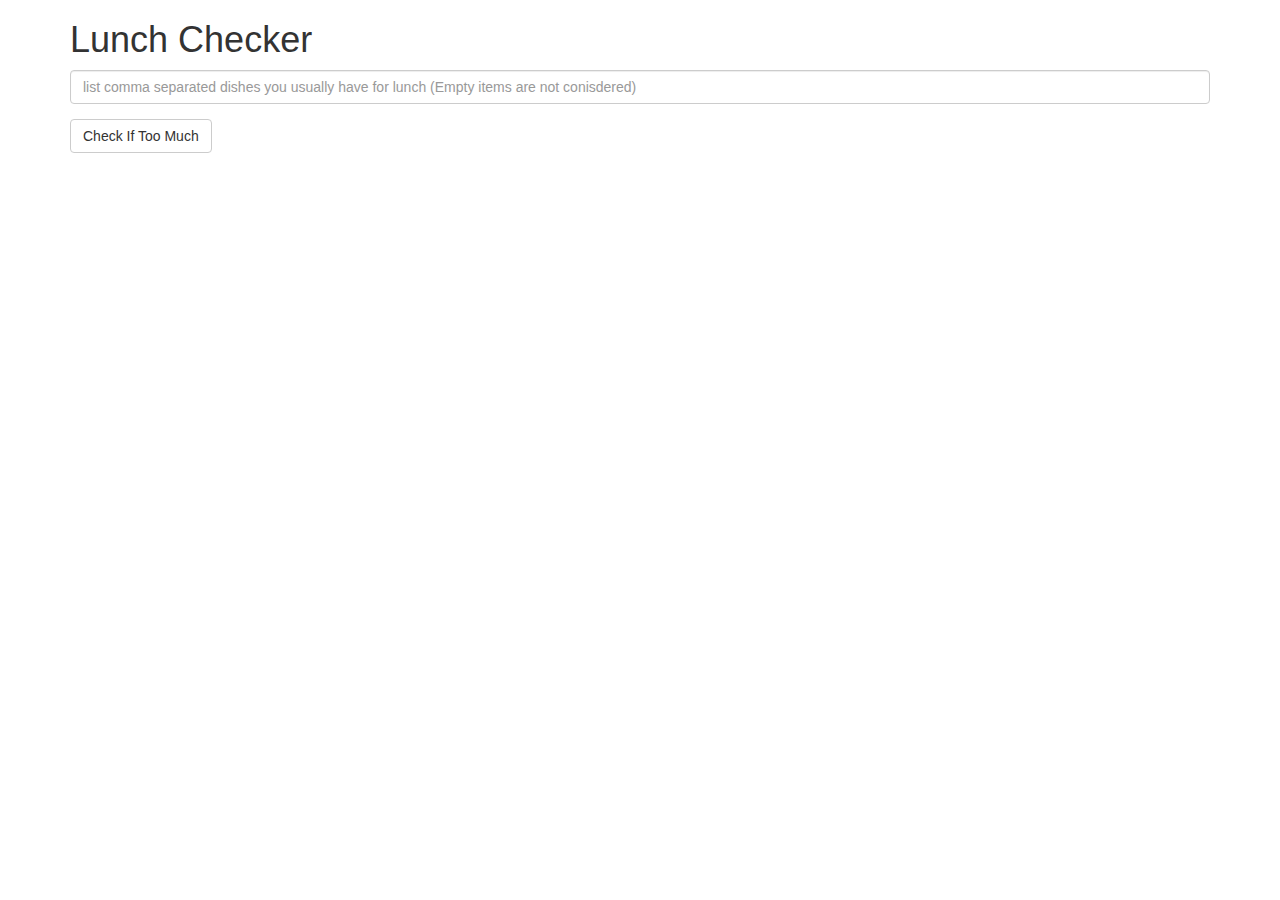
<file: Module1/index.html>
<!doctype html>
<html lang="en">

<head>
  <title>Lunch Checker</title>
  <meta name="viewport" content="width=device-width, initial-scale=1">
  <link rel="stylesheet" href="styles/bootstrap.min.css">
  <style>
    .message {
      font-size: 1.3em;
      font-weight: bold;
    }
  </style>
</head>
<script src="angular.min.js"></script>
<script src="app.js"></script>

<body ng-app="LunchChecker">
  <div class="container" ng-controller="LunchCheckController">
    <h1>Lunch Checker</h1>
   
    <div class="form-group">
      <input id="lunch-menu" class="form-control" type="text" ng-model="lunchItems" 
      data-toggle="tooltip" title="Empty items are not considered!" 
      placeholder="list comma separated dishes you usually have for lunch (Empty items are not conisdered)">
    </div>

    <div class="form-group">
      <button class="btn btn-default" ng-click="checkLunchItems();">Check If Too Much</button>
    </div>
    <div class="form-group message">{{resultMessage}}</div>

  </div>
</body>

</html>
</file>
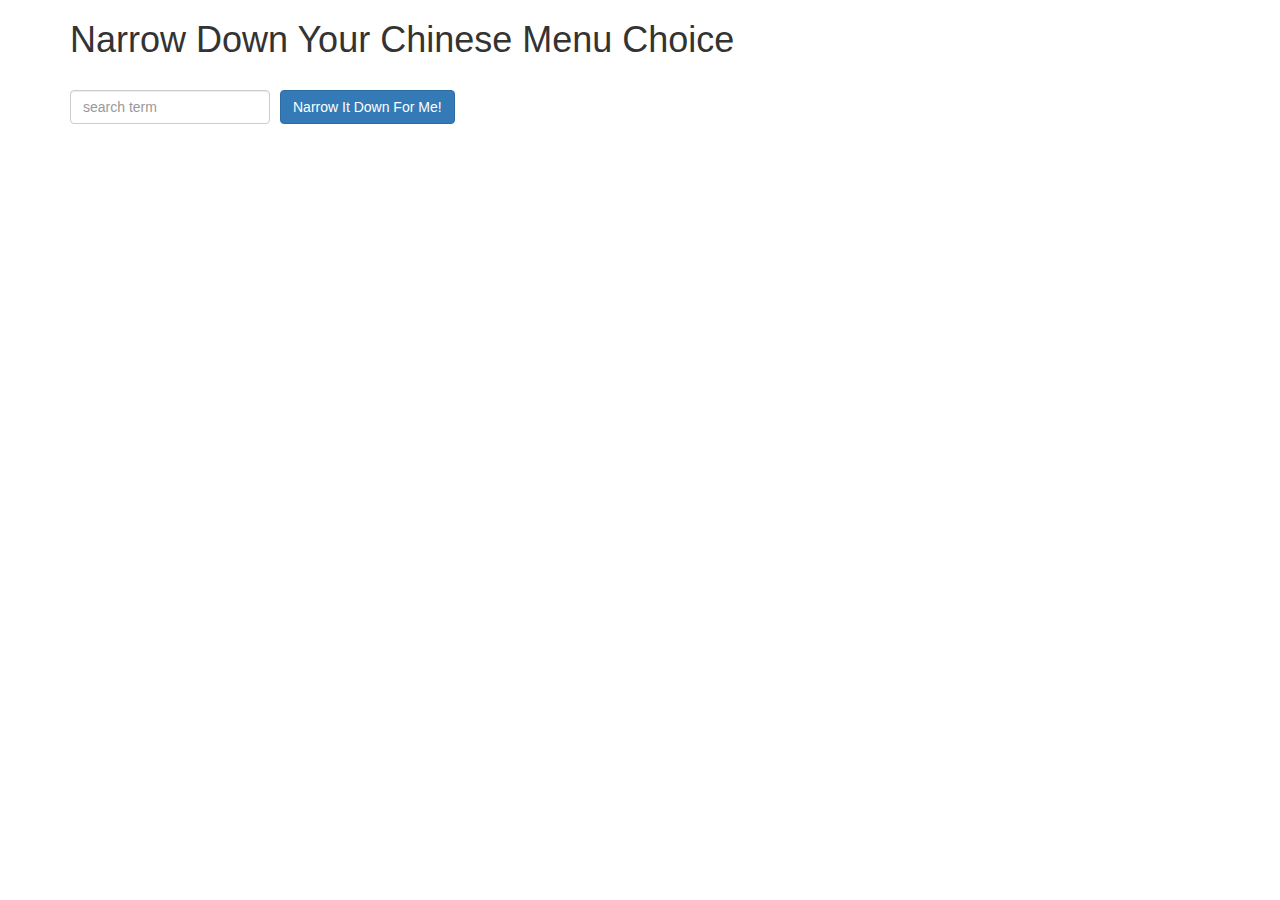
<file: Module3/index.html>
<!doctype html>
<html lang="en">

<head>
    <title>Narrow Down Your Menu Choice</title>
    <meta name="viewport" content="width=device-width, initial-scale=1">
    <script src="angular.min.js"></script>
    <script src="app.js"></script>
    <link rel="stylesheet" href="styles/bootstrap.min.css">
    <link rel="stylesheet" href="styles/styles.css">
</head>

<body ng-app='MenuChoiceApp'>
    <div class="container" ng-controller='NarrowItDownController as menuCtrl'>
        <h1>Narrow Down Your Chinese Menu Choice</h1>

        <div class="form-group">
            <input type="text" ng-model="menuCtrl.searchTerm" placeholder="search term" class="form-control">
        </div>
       
        <div class="form-group narrow-button">
            <button class="btn btn-primary" ng-click="menuCtrl.getNarrowedItems(menuCtrl.searchTerm);">Narrow It Down For Me!</button>
        </div>
        </br>
        <div style="margin-top: 40px;">
            <found-items items="menuCtrl.found"
                         on-remove="menuCtrl.removeItem(index)"
                         is-empty="menuCtrl.isEmpty()"
                         empty-message="Nothing Found!"
                         show-empty-message="menuCtrl.showEmptyMessage">
            </found-items>
        </div>
    </div>
</body>

</html>
</file>
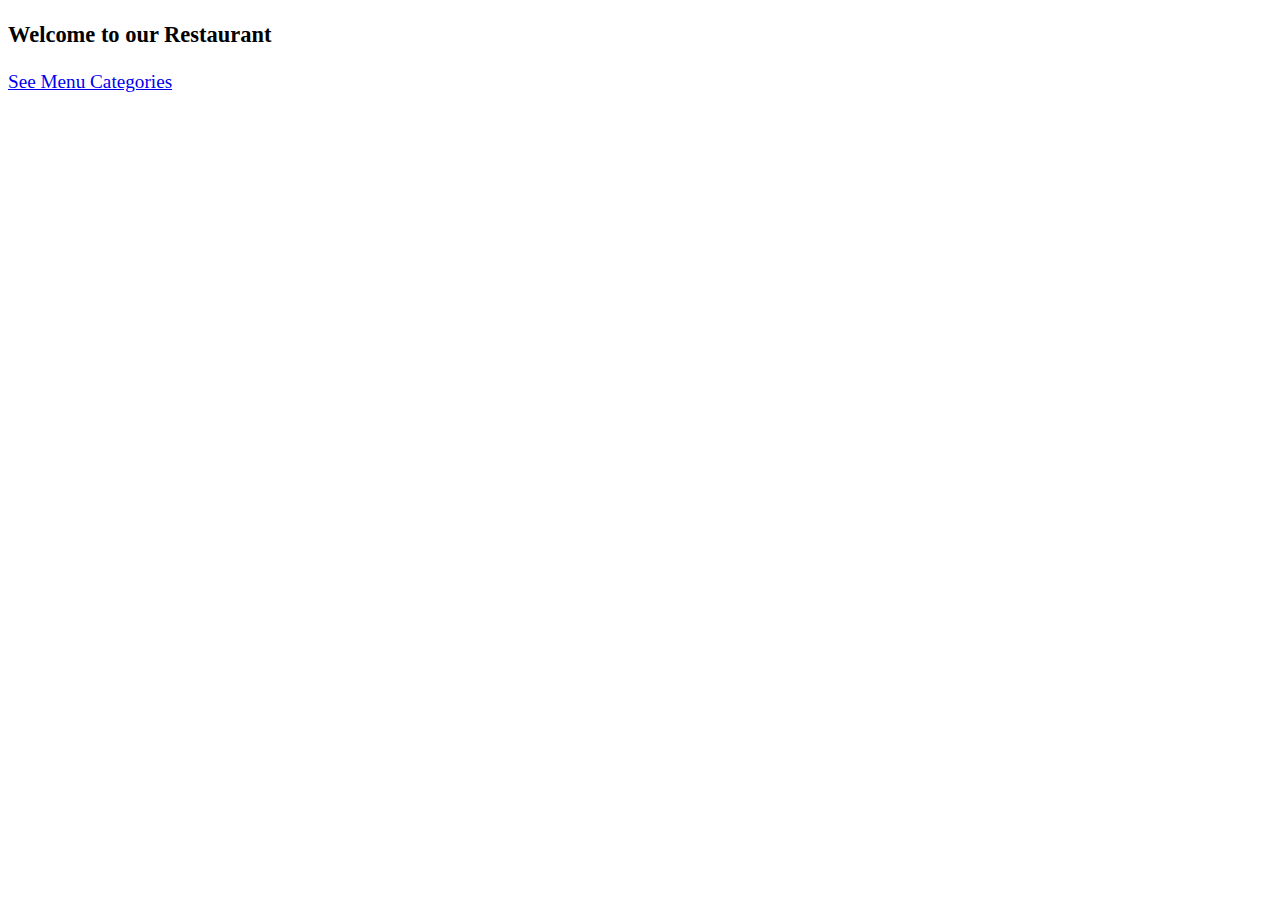
<file: Module4/index.html>
<!DOCTYPE html>
<html ng-app='MenuApp'>
  <head>
    <meta charset="utf-8">
    <link rel="stylesheet" href="css/styles.css">
    <title>Menu App</title>
  </head>
  <body>
    <h3>Welcome to our Restaurant</h3>

    <ui-view></ui-view>

    <!-- Libraries -->
    <script src="lib/angular.min.js"></script>
    <script src="lib/angular-ui-router.min.js"></script>

    <!-- Modules -->
    <script src="src/menuapp/menuapp.module.js"></script>
    <script src="src/menuapp/data.module.js"></script>

    <!-- Routes -->
    <script src="src/routes.js"></script>

    <!-- 'MenuApp' module artifacts -->
    <script src="src/menuapp/categories.component.js"></script>
    <script src="src/menuapp/categoriesList.controller.js"></script>
    <script src="src/menuapp/items.component.js"></script>
    <script src="src/menuapp/items.controller.js"></script>
    <script src="src/menuapp/menudata.service.js"></script>

  </body>
</html>
</file>
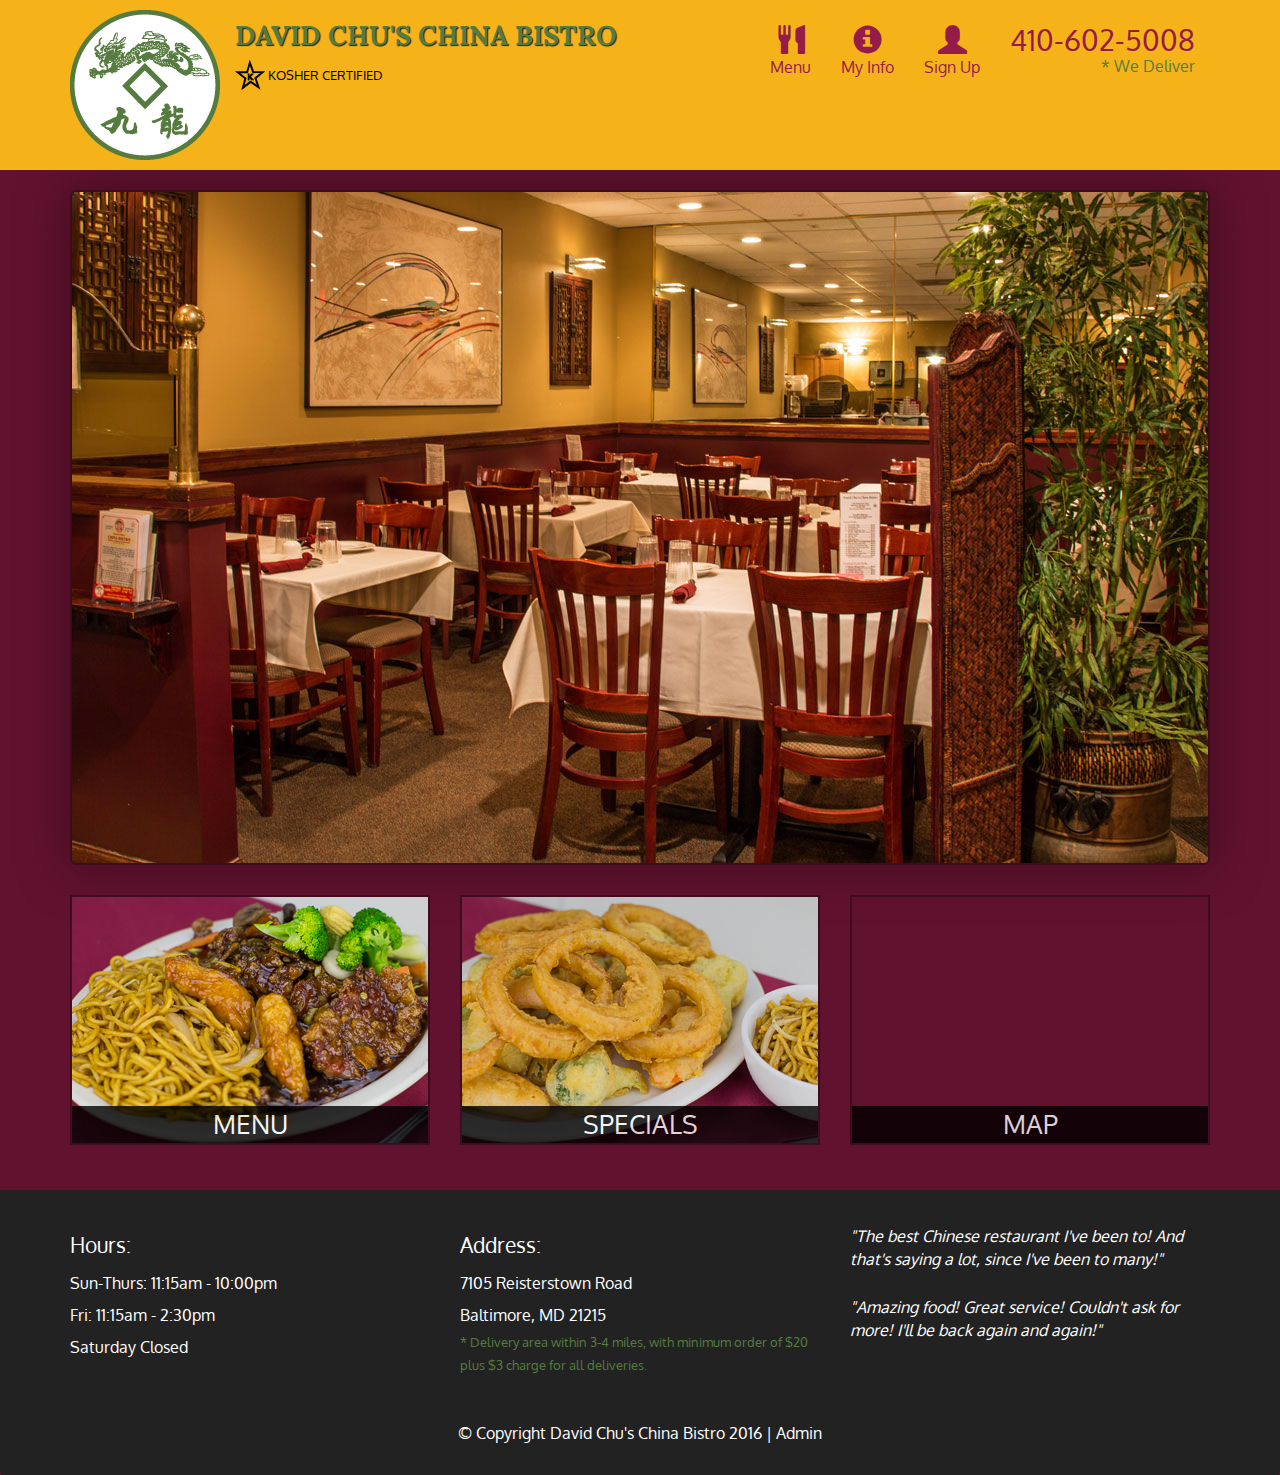
<file: Module5/index.html>
<!DOCTYPE html>
<html lang="en">
  <head>
    <meta charset="utf-8">
    <meta http-equiv="X-UA-Compatible" content="IE=edge">
    <meta name="viewport" content="width=device-width, initial-scale=1">
    <title>David Chu's China Bistro</title>
    <link href='https://fonts.googleapis.com/css?family=Oxygen:400,300,700' rel='stylesheet' type='text/css'>
    <link href='https://fonts.googleapis.com/css?family=Lora' rel='stylesheet' type='text/css'>
    <link rel="stylesheet" href="css/bootstrap.min.css">
    <link rel="stylesheet" href="css/restaurant.css">
    <link rel="stylesheet" href="css/common.css">
  </head>
  <body ng-app="restaurant" ng-strict-di>

    <!-- Fixed position loading indicator -->
    <loading class="loading-indicator"></loading>

    <header>
      <nav id="header-nav" class="navbar navbar-default">
        <div class="container">
          <div class="navbar-header">
            <a href="index.html" class="pull-left visible-md visible-lg">
              <div id="logo-img" alt="Logo image"></div>
            </a>

            <div class="navbar-brand">
              <a href="index.html"><h1>David Chu's China Bistro</h1></a>
              <p>
              <img src="images/star-k-logo.png" alt="Kosher certification">
              <span>Kosher Certified</span>
              </p>
            </div>

            <button id="navbarToggle" type="button" class="navbar-toggle collapsed" data-toggle="collapse" data-target="#collapsable-nav" aria-expanded="false">
              <span class="sr-only">Toggle navigation</span>
              <span class="icon-bar"></span>
              <span class="icon-bar"></span>
              <span class="icon-bar"></span>
            </button>
          </div>

          <div id="collapsable-nav" class="collapse navbar-collapse">
            <ul id="nav-list" class="nav navbar-nav navbar-right">
              <li id="navHomeButton" class="visible-xs">
                <a href="index.html">
                  <span class="glyphicon glyphicon-home"></span> Home</a>
              </li>
              <li id="navMenuButton" ui-sref-active="active">
                <a ui-sref="public.menu">
                  <span class="glyphicon glyphicon-cutlery"></span><br class="hidden-xs"> Menu</a>
              </li>
              <li>
                <a ui-sref="public.myinfo">
                  <span class="glyphicon glyphicon-info-sign"></span><br class="hidden-xs"> My Info</a>
              </li>
              <li >
                <a ui-sref="public.signup">
                  <span class="glyphicon glyphicon-user"></span><br class="hidden-xs"> Sign Up</a>
              </li>
              <li id="phone" class="hidden-xs">
                <a href="tel:410-602-5008">
                  <span>410-602-5008</span></a><div>* We Deliver</div>
              </li>
            </ul><!-- #nav-list -->
          </div><!-- .collapse .navbar-collapse -->
        </div><!-- .container -->
      </nav><!-- #header-nav -->
    </header>

    <div id="call-btn" class="visible-xs">
      <a class="btn" href="tel:410-602-5008">
        <span class="glyphicon glyphicon-earphone"></span>
        410-602-5008
      </a>
    </div>
    <div id="xs-deliver" class="text-center visible-xs">* We Deliver</div>

    <ui-view>
      <div class="text-center initial-loading">
        <h2>Loading Site...</h2>
      </div>
    </ui-view>

    <footer class="panel-footer">
      <div class="container">
        <div class="row">
          <section id="hours" class="col-sm-4">
            <span>Hours:</span><br>
            Sun-Thurs: 11:15am - 10:00pm<br>
            Fri: 11:15am - 2:30pm<br>
            Saturday Closed
            <hr class="visible-xs">
          </section>
          <section id="address" class="col-sm-4">
            <span>Address:</span><br>
            7105 Reisterstown Road<br>
            Baltimore, MD 21215
            <p>* Delivery area within 3-4 miles, with minimum order of $20 plus $3 charge for all deliveries.</p>
            <hr class="visible-xs">
          </section>
          <section id="testimonials" class="col-sm-4">
            <p>"The best Chinese restaurant I've been to! And that's saying a lot, since I've been to many!"</p>
            <p>"Amazing food! Great service! Couldn't ask for more! I'll be back again and again!"</p>
          </section>
        </div>
        <div class="text-center">
          &copy; Copyright David Chu's China Bistro 2016 |
          <a ui-sref="admin.auth">Admin</a></div>
      </div>
    </footer>

    <!-- Libs -->
    <script src="lib/jquery-2.1.4.min.js"></script>
    <script src="lib/bootstrap.min.js"></script>
    <script src="lib/angular.min.js"></script>
    <script src="lib/angular-ui-router.min.js"></script>

    <!-- Main Restaurant Module -->
    <script src="src/restaurant.module.js"></script>

    <!-- Common Module -->
    <script src="src/common/common.module.js"></script>
    <script src="src/common/loading/loading.component.js"></script>
    <script src="src/common/loading/loading.interceptor.js"></script>
    <script src="src/common/menu.service.js"></script>
    <script src="src/common/user-preference.service.js"></script>

    <!-- Public Module -->
    <script src="src/public/public.module.js"></script>
    <script src="src/public/public.routes.js"></script>
    <script src="src/public/menu/menu.controller.js"></script>
    <script src="src/public/menu-category/menu-category.component.js"></script>
    <script src="src/public/menu-items/menu-items.controller.js"></script>
    <script src="src/public/menu-item/menu-item.component.js"></script>

    <!-- Public Module -->
    <script src="src\public\sign-up\sign-up.controller.js"></script>
    <script src="src\public\my-info\my-info.controller.js"></script>
    
    <!-- ADMIN SITE -->

    <!--Application files -->

  </body>

</html>
</file>
<file: Module3/styles/styles.css>
h1 {
  margin-bottom: 30px;
}
input[type="text"] {
  width: 200px;
  float: left;
}
.narrow-button {
  float: left;
  margin-left: 10px;
}
.loader {
  display: none;
  margin-left: 5px;
  font-size: 10px;
  float: left;
  border-top: 1.1em solid rgba(147, 147, 147, 0.2);
  border-right: 1.1em solid rgba(147, 147, 147, 0.2);
  border-bottom: 1.1em solid rgba(147, 147, 147, 0.2);
  border-left: 1.1em solid #676767;
  -webkit-transform: translateZ(0);
  -ms-transform: translateZ(0);
  transform: translateZ(0);
  -webkit-animation: load8 1.1s infinite linear;
  animation: load8 1.1s infinite linear;
}
.loader,
.loader:after {
  border-radius: 50%;
  width: 3em;
  height: 3em;
}
@-webkit-keyframes load8 {
  0% {
    -webkit-transform: rotate(0deg);
    transform: rotate(0deg);
  }
  100% {
    -webkit-transform: rotate(360deg);
    transform: rotate(360deg);
  }
}
@keyframes load8 {
  0% {
    -webkit-transform: rotate(0deg);
    transform: rotate(0deg);
  }
  100% {
    -webkit-transform: rotate(360deg);
    transform: rotate(360deg);
  }
}
.error {
  color: red;
  font-weight: bold;
}
</file>
<file: Module4/css/styles.css>
body {
  font-size: 1.2em;
}

.error {
  color: red;
  font-weight: bold;
  display: none;
}

.loading-icon {
  position: absolute;
  left: 50%;
  top: 10px;
}

.active {
  font-weight: bold;
}

li[ui-sref]:hover {
  display: inline-block;
  cursor: pointer;
  border: solid black 1px;
  padding-left: 5px;
  padding-right: 5px;
}
</file>
<file: Module5/css/restaurant.css>
body {
  font-size: 16px;
  color: #fff;
  background-color: #61122f;
  font-family: 'Oxygen', sans-serif;
}

.initial-loading {
  margin-top: 60px;
}

/** HEADER **/
#header-nav {
  background-color: #f6b319;
  border-radius: 0;
  border: 0;
}

#logo-img {
  background: url('../images/restaurant-logo_large.png') no-repeat;
  width: 150px;
  height: 150px;
  margin: 10px 15px 10px 0;
}

.navbar-brand {
  padding-top: 25px;
}
.navbar-brand h1 { /* Restaurant name */
  font-family: 'Lora', serif;
  color: #557c3e;
  font-size: 1.5em;
  text-transform: uppercase;
  font-weight: bold;
  text-shadow: 1px 1px 1px #222;
  margin-top: 0;
  margin-bottom: 0;
  line-height: .75;
}
.navbar-brand a:hover, .navbar-brand a:focus {
  text-decoration: none;
}
.navbar-brand p { /* Kosher cert */
  color: #000;
  text-transform: uppercase;
  font-size: .7em;
  margin-top: 15px;
}
.navbar-brand p span { /* Star-K */
  vertical-align: middle;
}

#nav-list {
  margin-top: 10px;
}
#nav-list a {
  color: #951C49;
  text-align: center;
}
#nav-list a:hover {
  background: #E7E7E7;
}
#nav-list a span {
  font-size: 1.8em;
}

#phone {
  margin-top: 5px;
}
#phone a { /* Phone number */
  text-align: right;
  padding-bottom: 0;
}
#phone div { /* We Deliver */
  color: #557c3e;
  text-align: right;
  padding-right: 15px;
}

.navbar-header button.navbar-toggle, .navbar-header .icon-bar {
  border: 1px solid #61122f;
}
.navbar-header button.navbar-toggle {
  clear: both;
  margin-top: -30px;
}
/* END HEADER */

/* FOOTER */
.panel-footer {
  margin-top: 30px;
  padding-top: 35px;
  padding-bottom: 30px;
  background-color: #222;
  border-top: 0;
}
.panel-footer div.row {
  margin-bottom: 35px;
}
#hours, #address {
  line-height: 2;
}
#hours > span, #address > span {
  font-size: 1.3em;
}
#address p {
  color: #557c3e;
  font-size: .8em;
  line-height: 1.8;
}
#testimonials {
  font-style: italic;
}
#testimonials p:nth-child(2) {
  margin-top: 25px;
}
a[ui-sref="admin.auth"] {
  color: #fff;
}
/* END FOOTER */

/********** Medium devices only **********/
@media (min-width: 992px) and (max-width: 1199px) {
  /* Header */
  #logo-img {
    background: url('../images/restaurant-logo_medium.png') no-repeat;
    width: 100px;
    height: 100px;
    margin: 5px 5px 5px 0;
  }
  /* End Header */
}


/********** Extra small devices only **********/
@media (max-width: 767px) {
  /* Header */
  .navbar-brand {
    padding-top: 10px;
    height: 80px;
  }
  .navbar-brand h1 { /* Restaurant name */
    padding-top: 10px;
    font-size: 5vw; /* 1vw = 1% of viewport width */
  }
  .navbar-brand p { /* Kosher cert */
    font-size: .6em;
    margin-top: 12px;
  }
  .navbar-brand p img { /* Star-K */
    height: 20px;
  }

  #collapsable-nav a { /* Collapsed nav menu text */
    font-size: 1.2em;
  }
  #collapsable-nav a span { /* Collapsed nav menu glyph */
    font-size: 1em;
    margin-right: 5px;
  }

  #call-btn > a {
    font-size: 1.5em;
    display: block;
    margin: 0 20px;
    padding: 10px;
    border: 2px solid #fff;
    background-color: #f6b319;
    color: #951c49;
  }
  #xs-deliver {
    margin-top: 5px;
    font-size: .7em;
    letter-spacing: .1em;
    text-transform: uppercase;
  }
  /* End Header */

  /* Footer */
  .panel-footer section {
    margin-bottom: 30px;
    text-align: center;
  }
  .panel-footer section:nth-child(3) {
    margin-bottom: 0; /* margin already exists on the whole row */
  }
  .panel-footer section hr {
    width: 50%;
  }
  /* End Footer */
}


/********** Super extra small devices Only :-) (e.g., iPhone 4) **********/
@media (max-width: 479px) {
  /* Header */
  .navbar-brand h1 { /* Restaurant name */
    padding-top: 5px;
    font-size: 6vw;
  }
  /* End Header */
}
</file>
<file: Module5/css/common.css>
.loading-indicator {
    display: block;
    width: 70px;
    position: fixed;
    left: 0;
    right: 0;
    margin: 0 auto;
    top: 40%;
    z-index: 100;
    background-color: #FFF;
}

.loading-indicator img {
    width: 70px;
    background-color: #FFF;
}

.ui-view-placeholder {
    margin-top: 60px;
}
</file>
